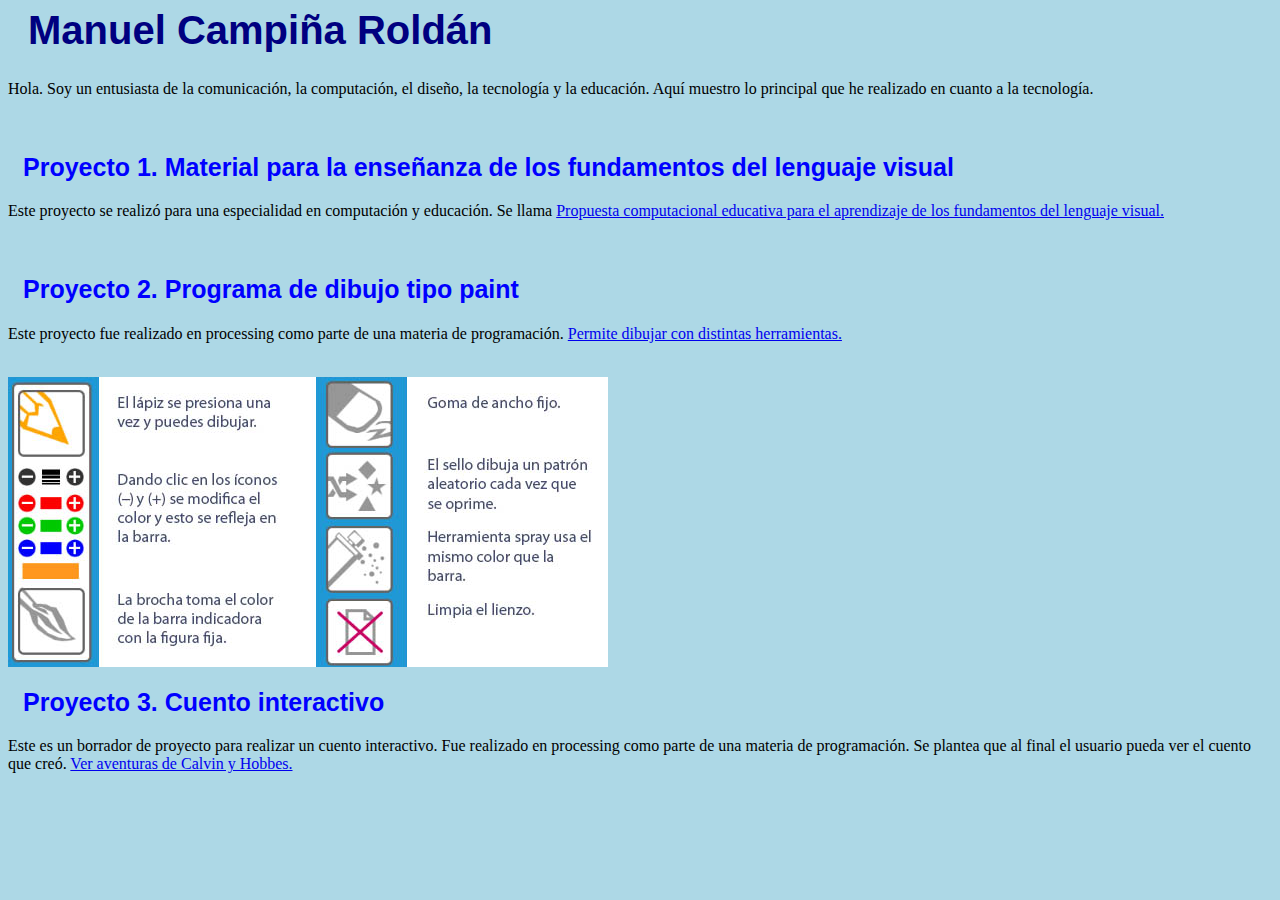
<file: index.html>
<html>
  <head> <title="Manuel Campiña"> 
         <link rel="stylesheet" type="text/css" href="estilos.css"> </head>
  <body>
  <h1>Manuel Campi&ntilde;a Rold&aacute;n</h1>  
    <p>Hola. Soy un entusiasta de la comunicación, la computación, el diseño, 
      la tecnología y la educación. Aquí muestro lo principal que he realizado
    en cuanto a la tecnología.</p>
    <br />
    
    <h2>Proyecto 1. Material para la enseñanza de los fundamentos del lenguaje visual</h2>
    <p>Este proyecto se realizó para una especialidad en computación y educación. 
      Se llama <a href="espe/proy.html">Propuesta computacional educativa para el aprendizaje
      de los fundamentos del lenguaje visual.</a></p>
    <br />
    
    <h2>Proyecto 2. Programa de dibujo tipo paint</h2>
    <p>Este proyecto fue realizado en processing como parte de una materia de programación. 
      <a href="draw/draw.html">Permite dibujar con distintas herramientas.</a></p>
      <br />
    <img src="draw/indicaciones.jpg">
       <br />
      <h2>Proyecto 3. Cuento interactivo</h2>
    <p>Este es un borrador de proyecto para realizar un cuento interactivo. Fue realizado en 
      processing como parte de una materia de programación. Se plantea que al final el 
      usuario pueda ver el cuento que creó.
    <a href="cuento/cuento.html">Ver aventuras de Calvin y Hobbes.</a></p>
 
    </body>
<html>
</file>
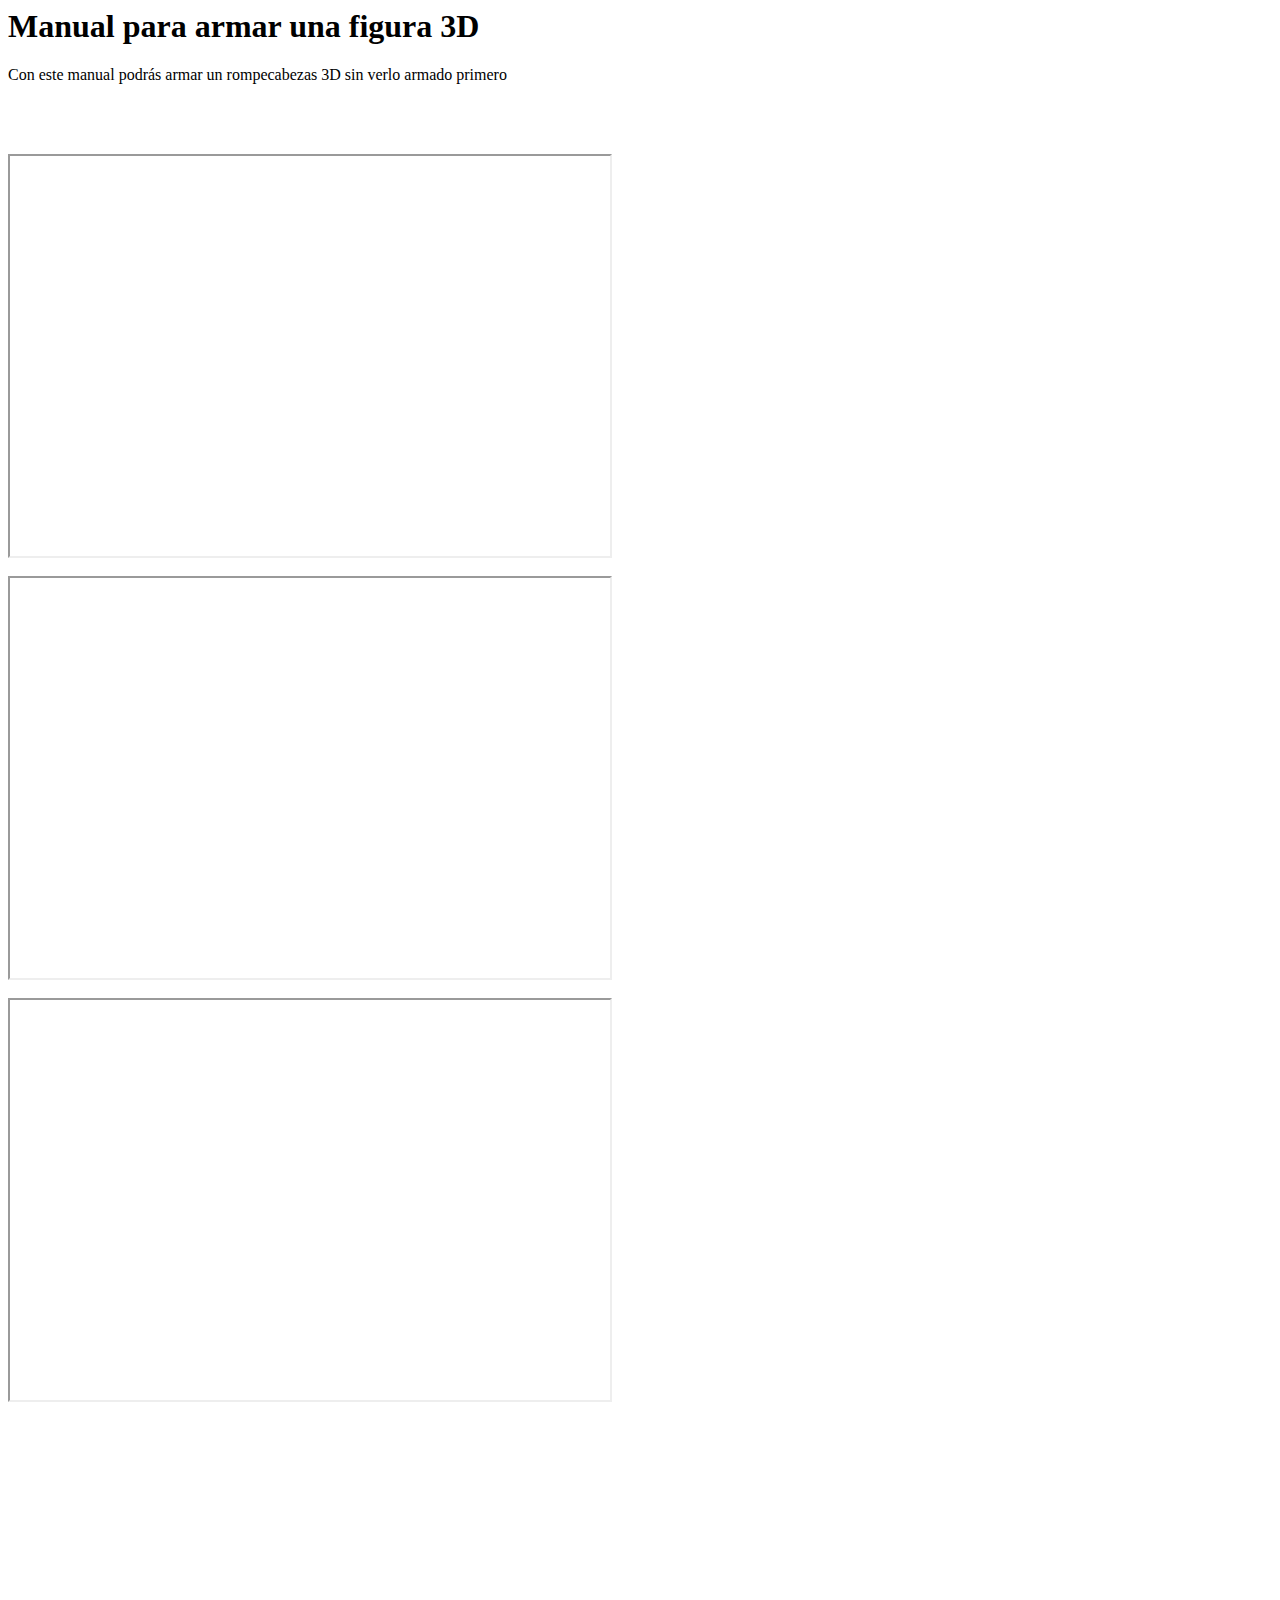
<file: pruebadina.html>
<html>

	<head> 
		<title>Manual para armar un rompecabezas 3D</title>
	</head>

	<body>
		<h1>Manual para armar una figura 3D</h1>
		<p>Con este manual podrás armar un rompecabezas 3D sin verlo armado primero</p>
		<br />
		<br /><br />
		<iframe src="https://clara.io/embed/cfadc53b-4d59-482e-a36f-2529f6d80a7a?renderer=webgl" width="600" height="400" allowfullscreen></iframe>
		<br /><br />
		<iframe src="https://clara.io/embed/decfacc4-190d-402d-a2b2-53ada761619c?renderer=webgl" width="600" height="400" allowfullscreen></iframe>
		<br /><br />
		<iframe src="https://clara.io/embed/6a365e1f-cb38-4488-b5d0-5c0073e90c02?renderer=webgl" width="600" height="400" allowfullscreen></iframe>
		<br /><br />
		<iframe width="560" height="315" src="https://www.youtube.com/embed/-vZ4vik3ekA" frameborder="0" allow="autoplay; encrypted-media" allowfullscreen></iframe>

	</body>


</html>
</file>
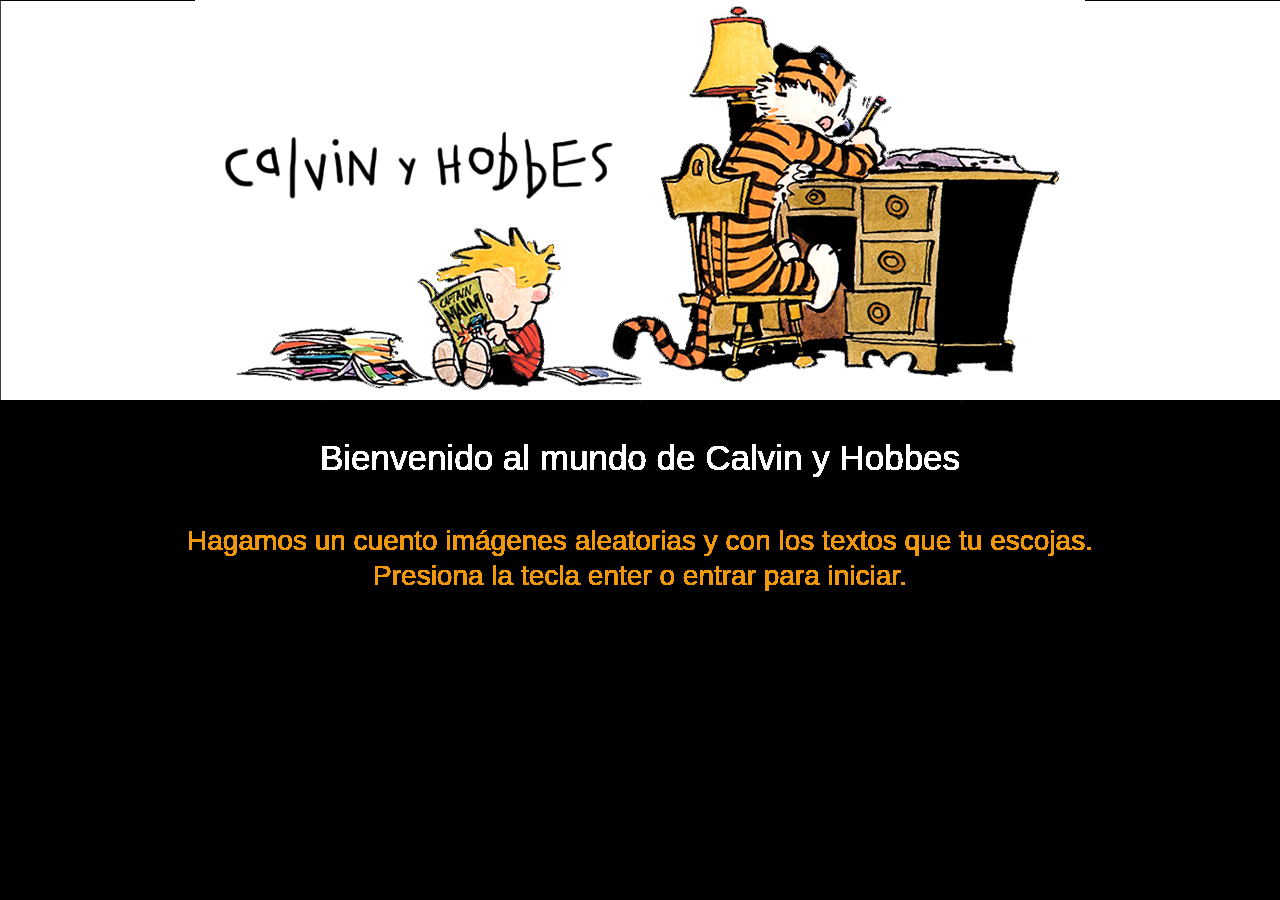
<file: cuento/cuento.html>
<html>
<head>
  <meta charset="UTF-8">

  <!-- PLEASE NO CHANGES BELOW THIS LINE (UNTIL I SAY SO) -->
  <script language="javascript" type="text/javascript" src="libraries/p5.js"></script>
  <script language="javascript" type="text/javascript" src="libraries/p5.dom.js"></script>
  <script language="javascript" type="text/javascript" src="py_9_cuento.js"></script>
  <!-- OK, YOU CAN MAKE CHANGES BELOW THIS LINE AGAIN -->

  <!-- This line removes any default padding and style. 
       You might only need one of these values set. -->
  <style> body {padding: 0; margin: 0;} </style>
</head>

<body>
</body>
</html>
</file>
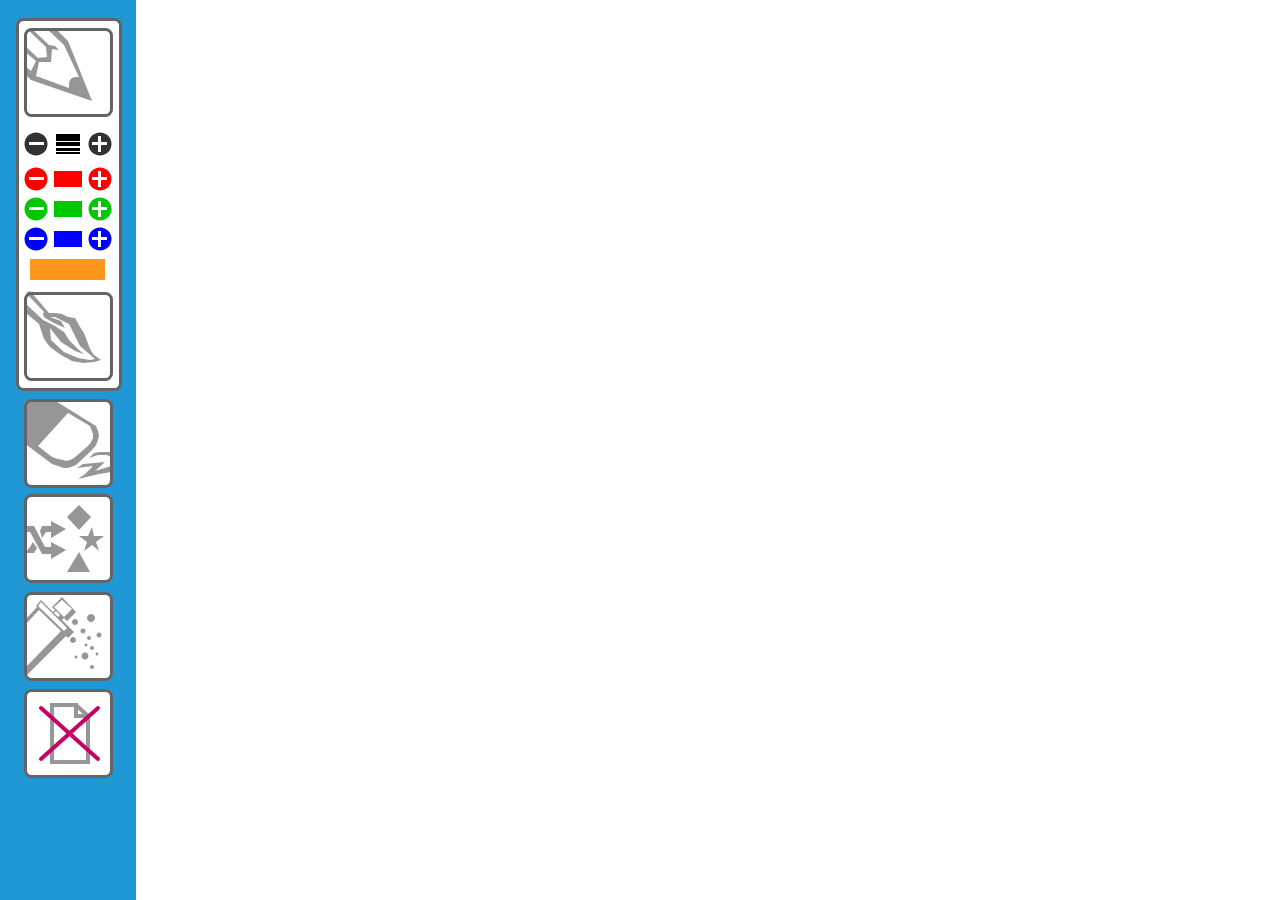
<file: draw/draw.html>
<html>
<head>
  <meta charset="UTF-8">

  <!-- PLEASE NO CHANGES BELOW THIS LINE (UNTIL I SAY SO) -->
  <script language="javascript" type="text/javascript" src="libraries/p5.js"></script>
  <script language="javascript" type="text/javascript" src="py_7_paint.js"></script>
  <!-- OK, YOU CAN MAKE CHANGES BELOW THIS LINE AGAIN -->

  <!-- This line removes any default padding and style. 
       You might only need one of these values set. -->
  <style> body {padding: 0; margin: 0;} </style>
</head>

<body>
</body>
</html>
</file>
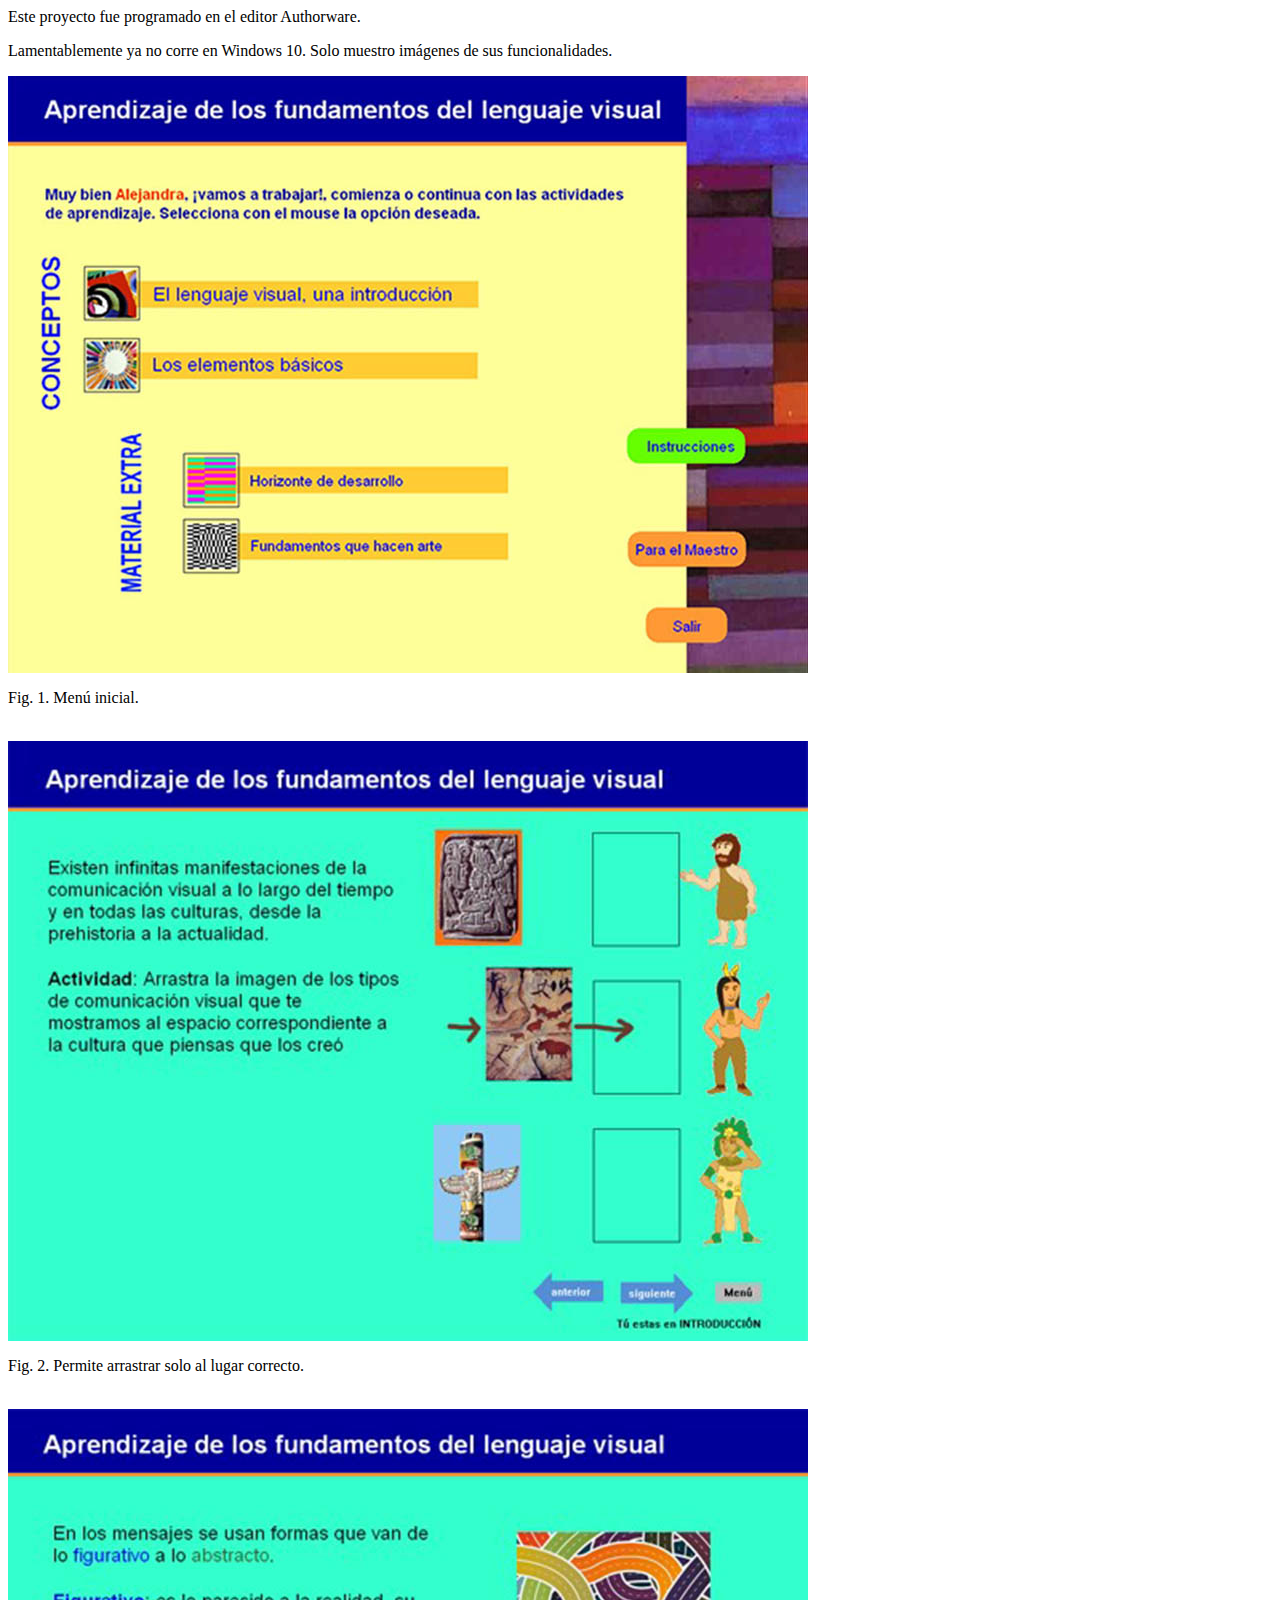
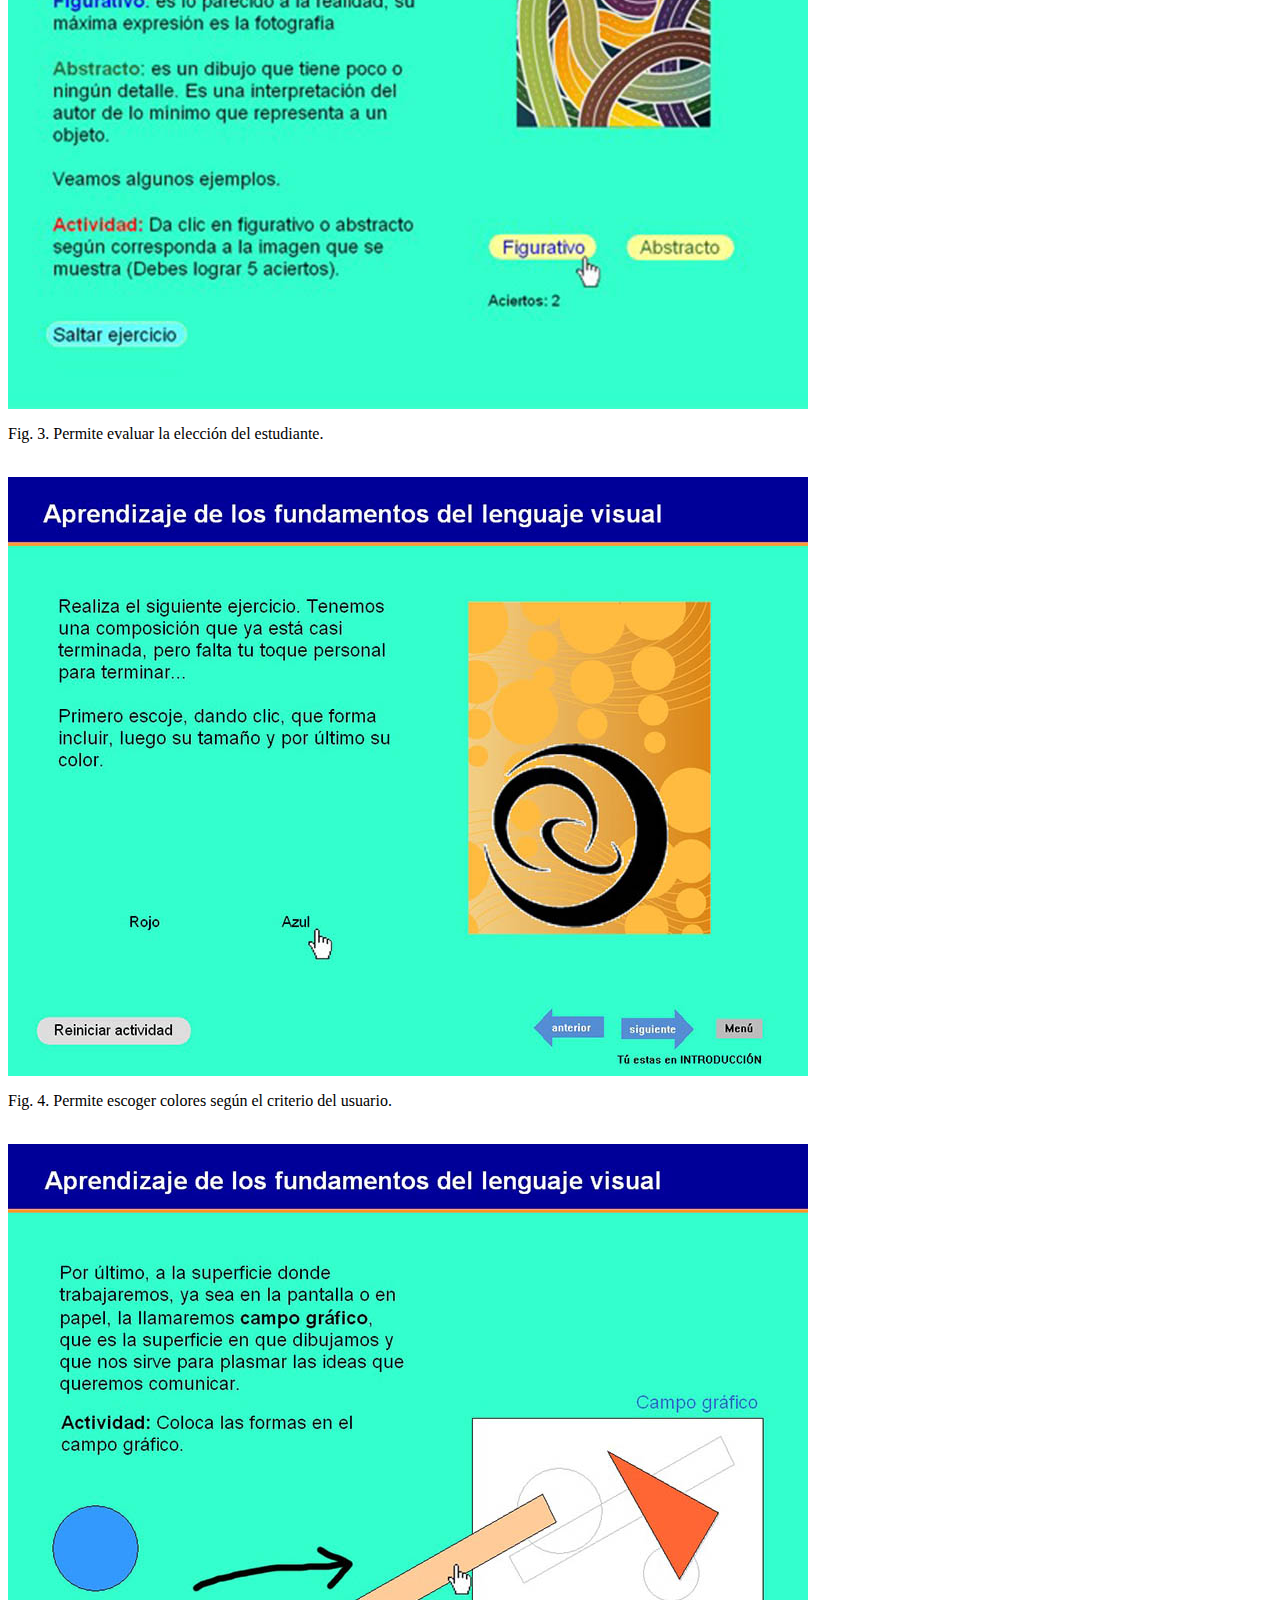
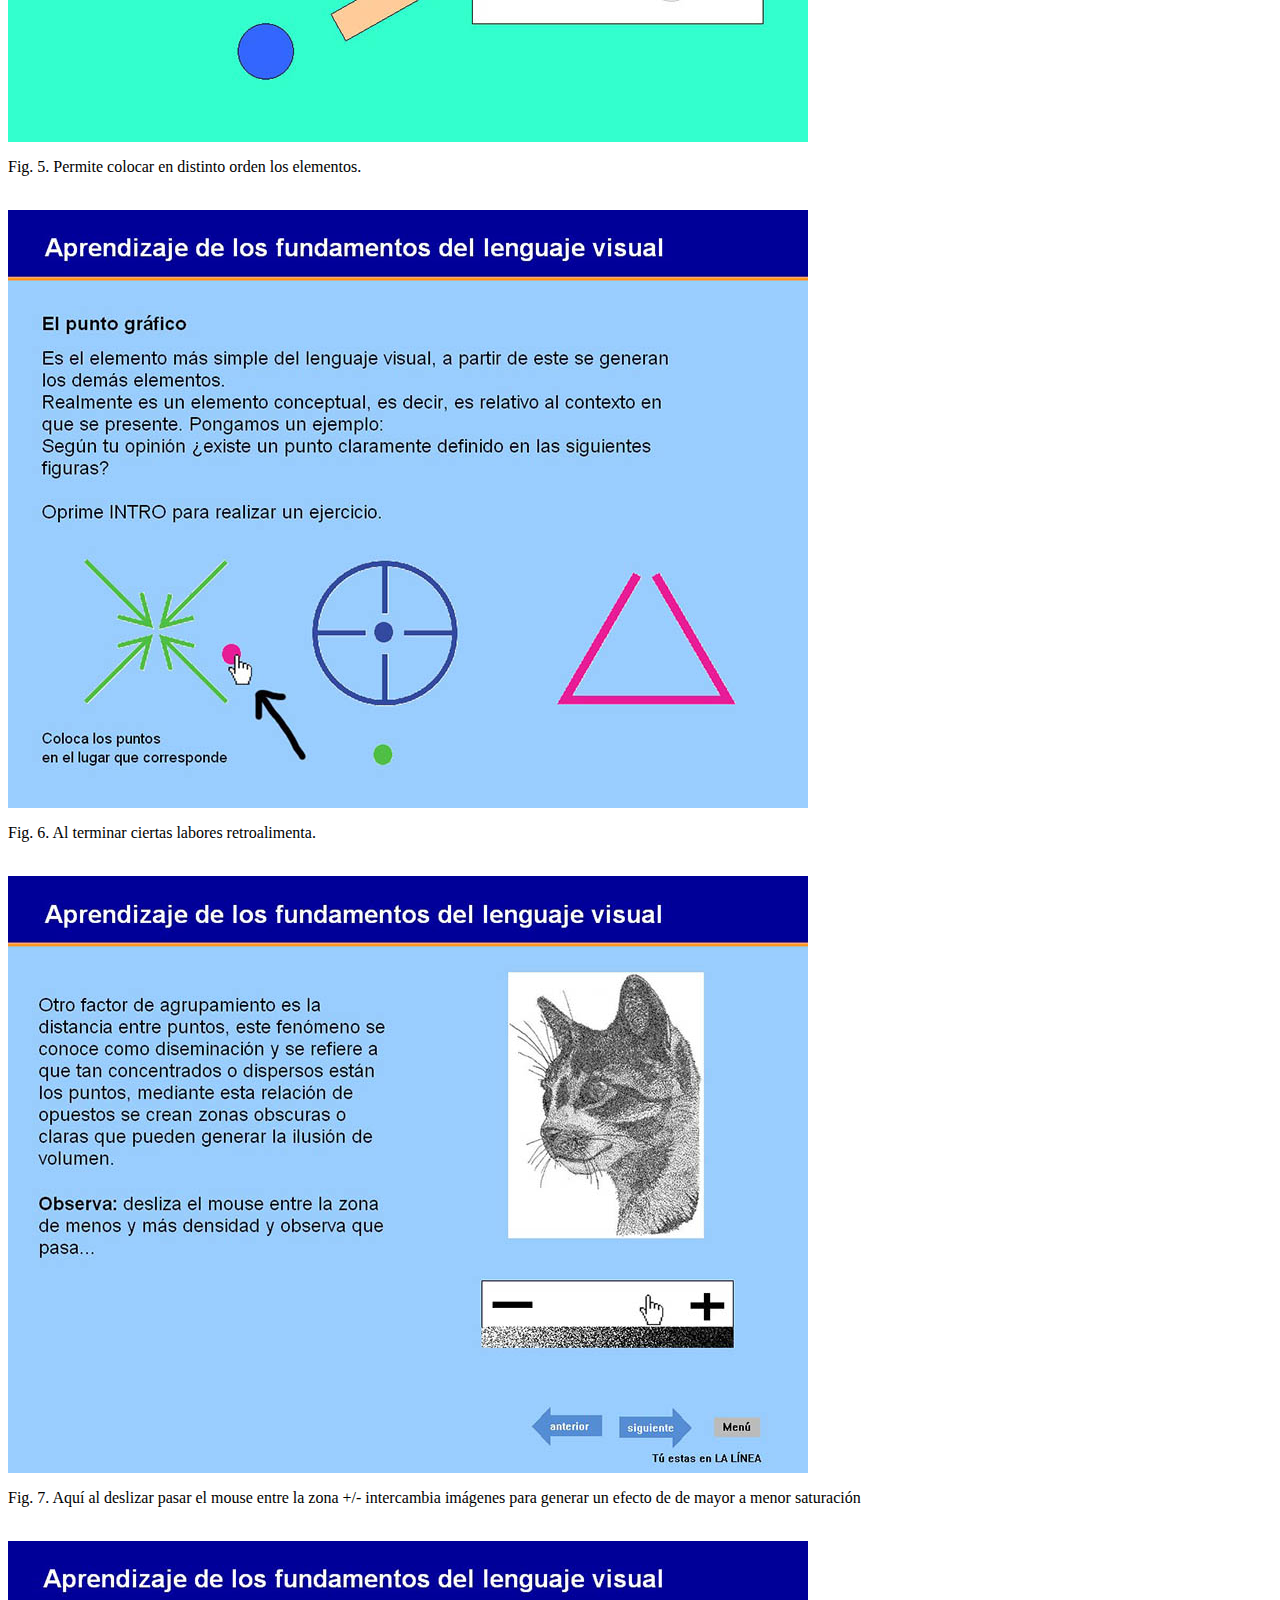
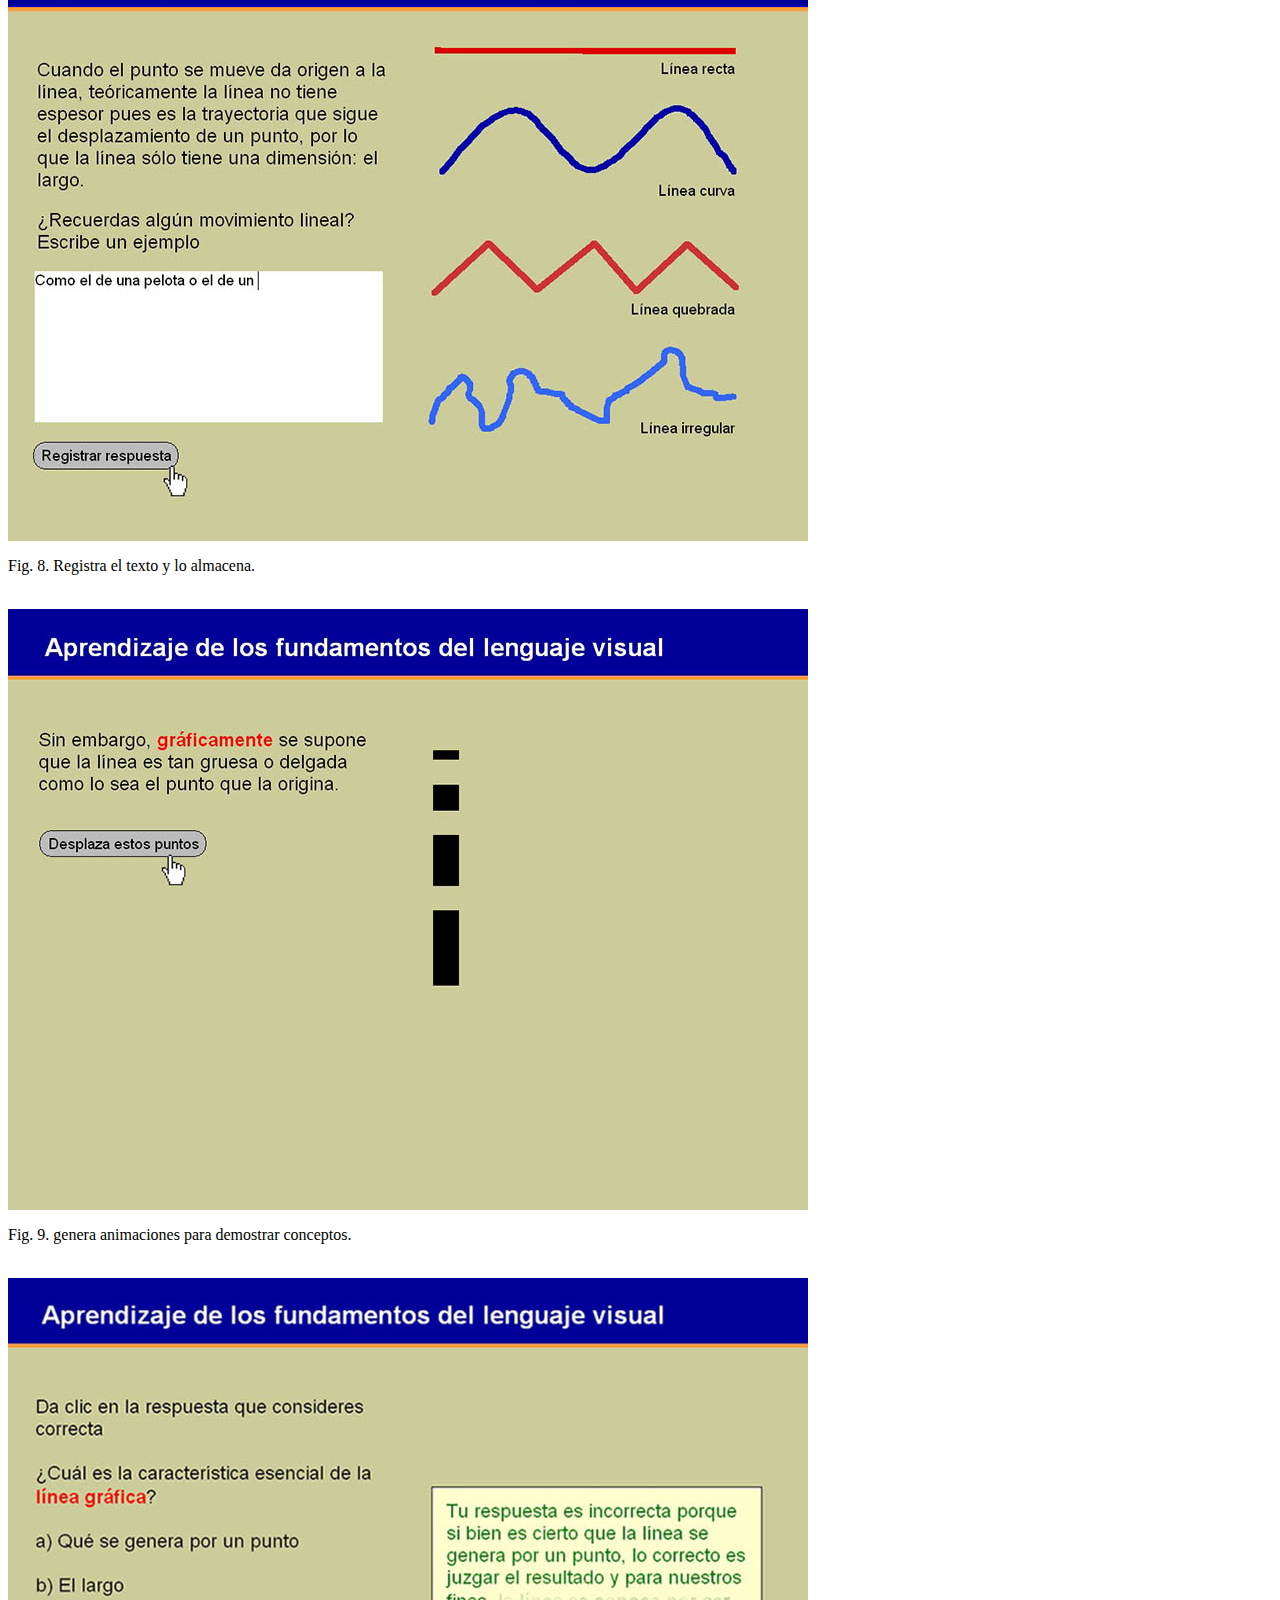
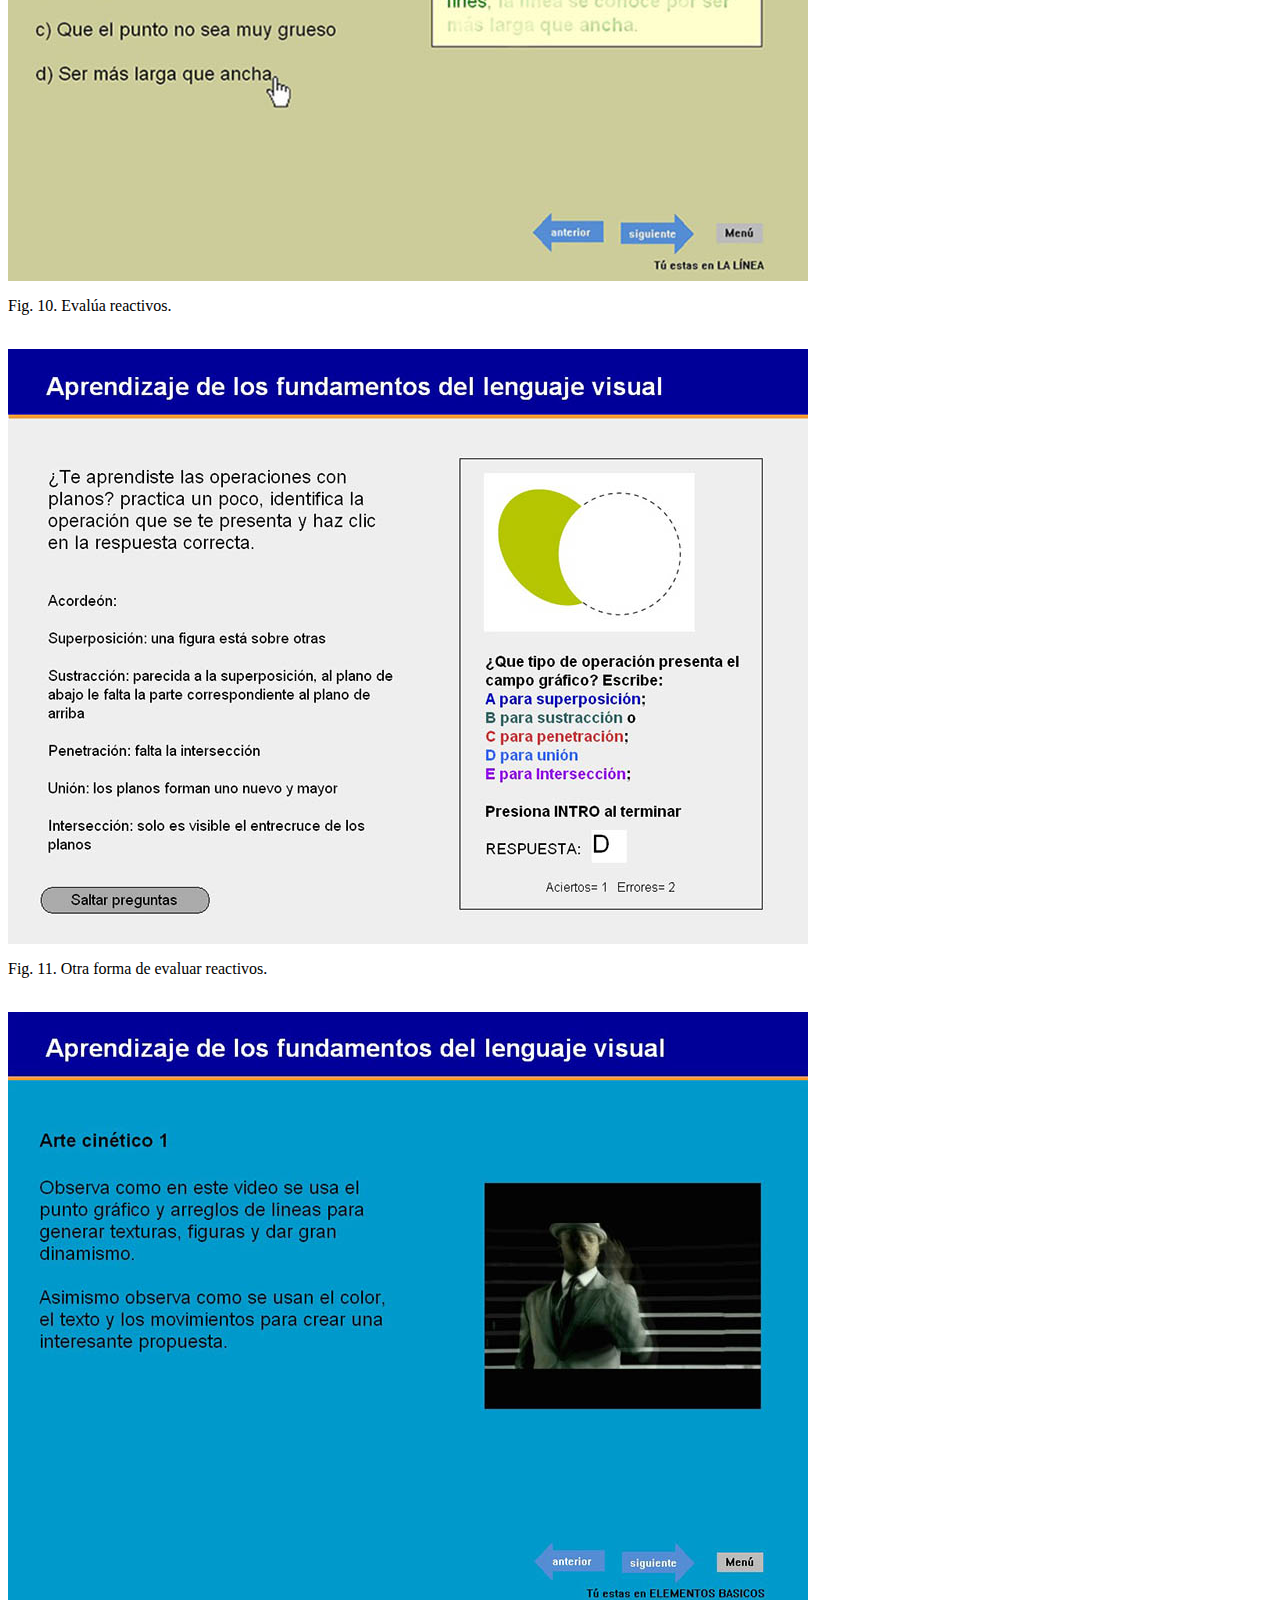
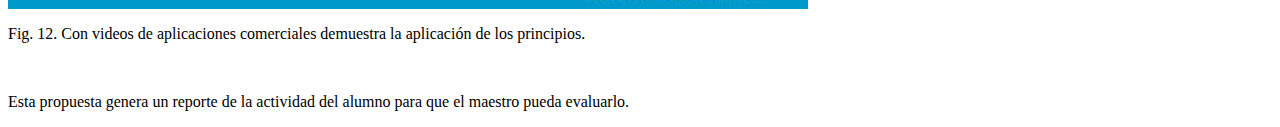
<file: espe/proy.html>
<html>
    <head> <title="Aprendizaje de los fundamentos del lenguaje visual"></head> 
    <p>Este proyecto fue programado en el editor Authorware. </p>
       Lamentablemente ya no corre en Windows 10. Solo muestro imágenes de sus funcionalidades.</p>
    <img src="01.jpg" align="center">
    <p>Fig. 1. Menú inicial.</p>
    <br />
    <img src="02.jpg">
    <p>Fig. 2. Permite arrastrar solo al lugar correcto.</p>
    <br />
    <img src="03.jpg">
    <p>Fig. 3. Permite evaluar la elección del estudiante.</p>
    <br />
    <img src="04.jpg">
    <p>Fig. 4. Permite escoger colores según el criterio del usuario.</p>
    <br />
    <img src="05.jpg">
    <p>Fig. 5. Permite colocar en distinto orden los elementos.</p>
    <br />
    <img src="06.jpg">
    <p>Fig. 6. Al terminar ciertas labores retroalimenta.</p>
    <br />
    <img src="07.jpg">
    <p>Fig. 7. Aquí al deslizar pasar el mouse entre la zona +/- intercambia 
        imágenes para generar un efecto de de mayor a menor saturación</p>
    <br />
    <img src="08.jpg">
    <p>Fig. 8. Registra el texto y lo almacena.</p>
    <br />
    <img src="09.jpg">
    <p>Fig. 9. genera animaciones para demostrar conceptos.</p>
    <br />
    <img src="10.jpg">
    <p>Fig. 10. Evalúa reactivos.</p>
    <br />
    <img src="11.jpg">
    <p>Fig. 11. Otra forma de evaluar reactivos.</p>
    <br />
    <img src="12.jpg">
    <p>Fig. 12. Con videos de aplicaciones comerciales demuestra la aplicación de los principios.</p>
    <br />
  <p>Esta propuesta genera un reporte de la actividad del alumno para que el maestro pueda evaluarlo.</p>
</html>
</file>
<file: estilos.css>
body {
    background-color: lightblue;
}

h1 {
    color: navy;
    margin-left: 20px;
    font-family: Arial, sans-serif;
    font-size: 40px;
    font-style:bold;
}

h2 {
    color: blue;
    margin-left: 15px;
    font-family: Arial, sans-serif;
    font-size:25;
    font-style: regular;
}
</file>
